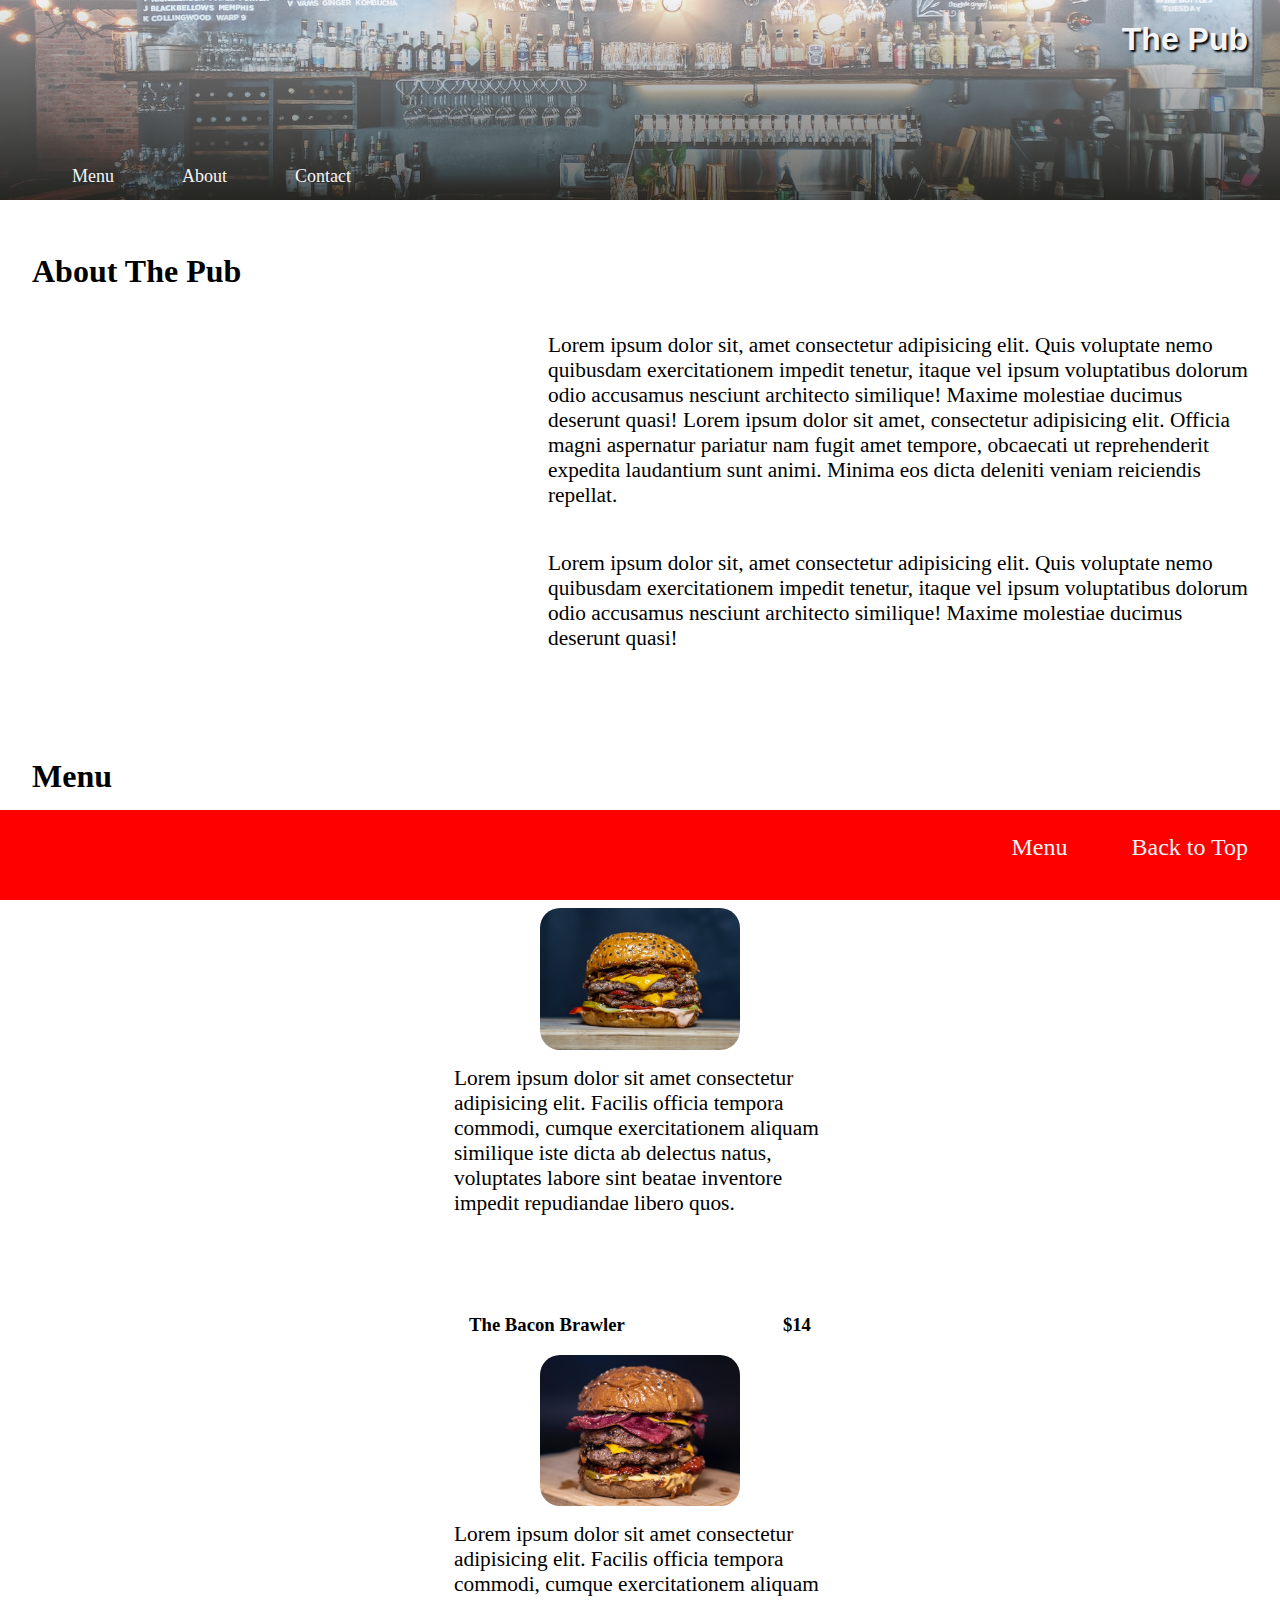
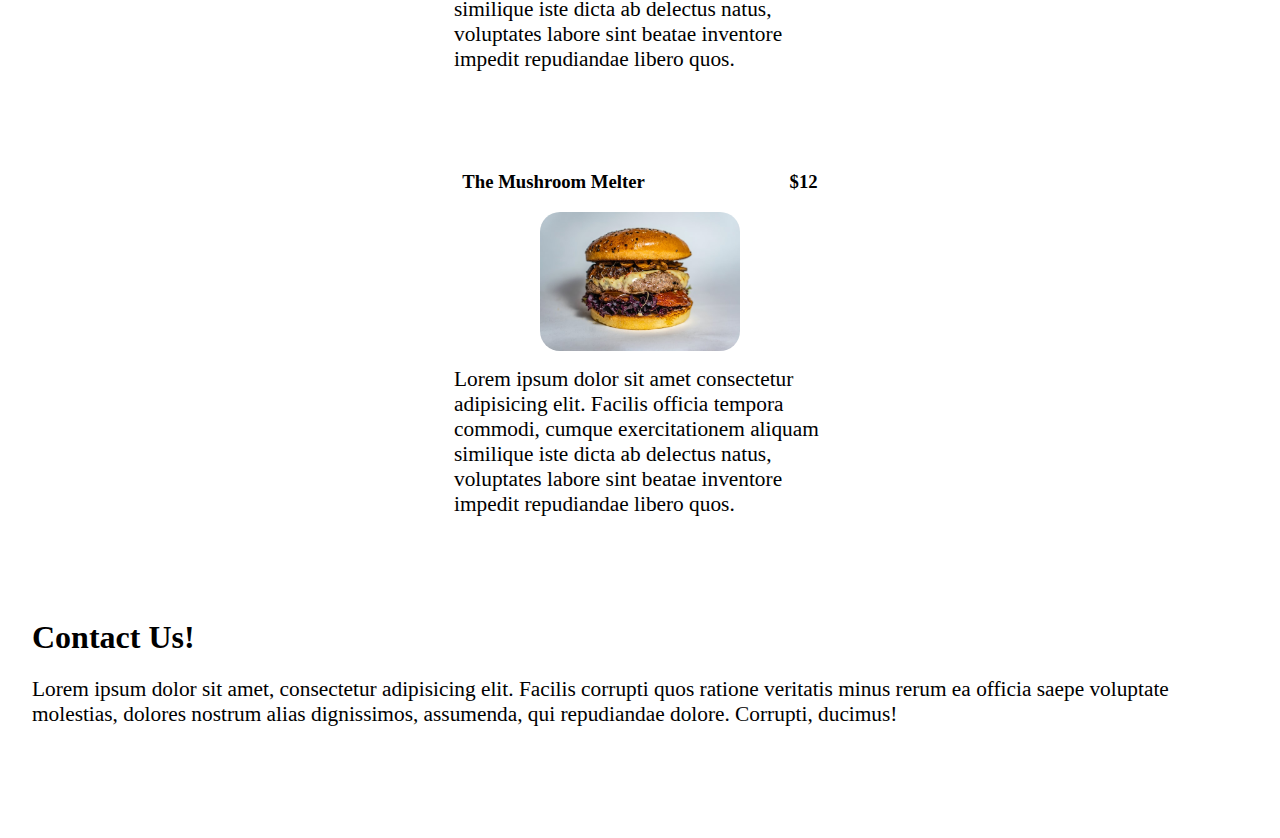
<file: 07_MediaQueries/Upright_MediaQueryLesson_STUDENT/index.html>
<!DOCTYPE html>
<html lang="en">
<head>
    <meta charset="UTF-8">
    <meta http-equiv="X-UA-Compatible" content="IE=edge">
    <meta name="viewport" content="width=device-width, initial-scale=1.0">
    <link rel="stylesheet" href="./style.css"> <!-- ! BASE STYLES -->
    <link rel="stylesheet" href="./mediaQueries.css">
    <title>Media Query Example</title>
</head>
<body id="home">
    <!-- Navigation -->
    <header>
        <a href="#home"><h1 id="brand">The Pub</h1></a>
        <nav>
            <ul>
                <li><a href="#menu">Menu</a></li>
                <li><a href="#about">About</a></li>
                <li><a href="#contact">Contact</a></li>
            </ul>
        </nav>
    </header>

    <!-- About -->
    <div id="about">
        <h1>About The Pub</h1>
        <article>
            <p>Lorem ipsum dolor sit, amet consectetur adipisicing elit. Quis voluptate nemo quibusdam exercitationem impedit tenetur, itaque vel ipsum voluptatibus dolorum odio accusamus nesciunt architecto similique! Maxime molestiae ducimus deserunt quasi! Lorem ipsum dolor sit amet, consectetur adipisicing elit. Officia magni aspernatur pariatur nam fugit amet tempore, obcaecati ut reprehenderit expedita laudantium sunt animi. Minima eos dicta deleniti veniam reiciendis repellat.</p>
            <p>Lorem ipsum dolor sit, amet consectetur adipisicing elit. Quis voluptate nemo quibusdam exercitationem impedit tenetur, itaque vel ipsum voluptatibus dolorum odio accusamus nesciunt architecto similique! Maxime molestiae ducimus deserunt quasi!</p>
        </article>
    </div>

    <!-- MENU -->
    <div id="menu">
        <h1>Menu</h1>

        <div class="menu-option">
            <div class="item-desc">
                <div class="item">
                    <h3>The Seeded Beast</h3>
                    <h3>$15</h3>
                </div>
                <div class="desc">
                    <img src="./assets/burger.jpg" alt="The Seeded Beast">
                    <p>Lorem ipsum dolor sit amet consectetur adipisicing elit. Facilis officia tempora commodi, cumque exercitationem aliquam similique iste dicta ab delectus natus, voluptates labore sint beatae inventore impedit repudiandae libero quos.</p>
                </div>
            </div>
        </div>

        <div class="menu-option">
            <div class="item-desc">
                <div class="item">
                    <h3>The Bacon Brawler</h3>
                    <h3>$14</h3>
                </div>
                <div class="desc">
                    <img src="./assets/burger2.jpg" alt="The Bacon Brawler">
                    <p>Lorem ipsum dolor sit amet consectetur adipisicing elit. Facilis officia tempora commodi, cumque exercitationem aliquam similique iste dicta ab delectus natus, voluptates labore sint beatae inventore impedit repudiandae libero quos.</p>
                </div>
            </div>
        </div>

        <div class="menu-option">
            <div class="item-desc">
                <div class="item">
                    <h3>The Mushroom Melter</h3>
                    <h3>$12</h3>
                </div>
                <div class="desc">
                    <img src="./assets/burger3.jpg" alt="The Mushroom Melter">
                    <p>Lorem ipsum dolor sit amet consectetur adipisicing elit. Facilis officia tempora commodi, cumque exercitationem aliquam similique iste dicta ab delectus natus, voluptates labore sint beatae inventore impedit repudiandae libero quos.</p>
                </div>
            </div>
        </div>
        
    </div>

    <!-- Contact -->
    <div id="contact">
        <h1>Contact Us!</h1>
        <p>Lorem ipsum dolor sit amet, consectetur adipisicing elit. Facilis corrupti quos ratione veritatis minus rerum ea officia saepe voluptate molestias, dolores nostrum alias dignissimos, assumenda, qui repudiandae dolore. Corrupti, ducimus!</p>
    </div>

    <!-- Footer -->
    <footer>
        <ul>
            <li><a href="#home">Back to Top</a></li>
            <li><a href="#menu">Menu</a></li>
        </ul>
    </footer>
</body>
</html>
</file>
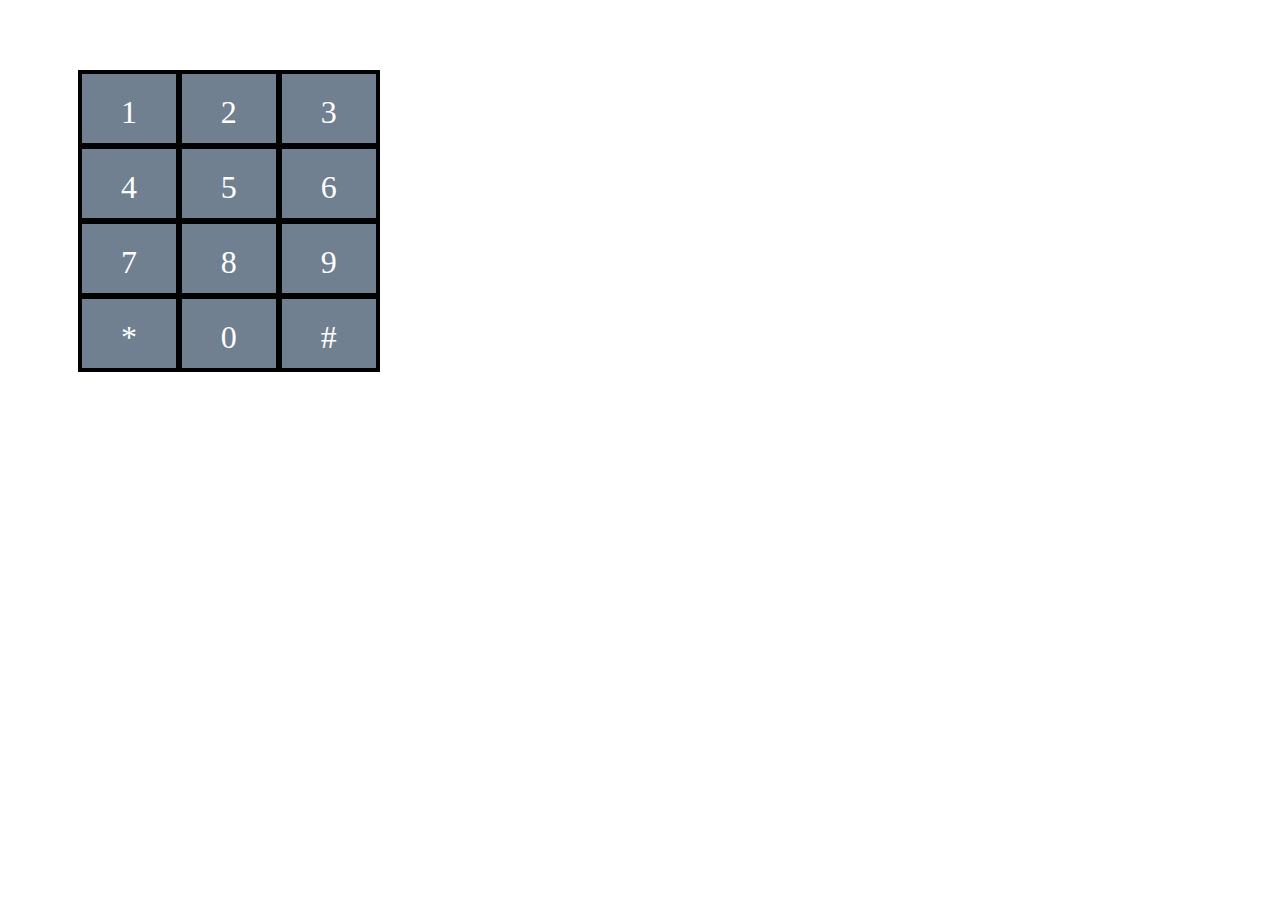
<file: lab and challenges/Grid-Keypad/index.html>
<!DOCTYPE html>
<html lang="en">
<head>
    <meta charset="UTF-8">
    <meta http-equiv="X-UA-Compatible" content="IE=edge">
    <meta name="viewport" content="width=device-width, initial-scale=1.0">
    <link rel="stylesheet" href="./style.css">
    <title>Document</title>
</head>
<body>

    <div class="keypad">
        <div class="key">1</div>
        <div class="key">2</div>
        <div class="key">3</div>
        <div class="key">4</div>
        <div class="key">5</div>
        <div class="key">6</div>
        <div class="key">7</div>
        <div class="key">8</div>
        <div class="key">9</div>
        <div class="key">*</div>
        <div class="key">0</div>
        <div class="key">#</div>
    </div>
    <!-- 
        Build a Keypad
        
        - create a style.css file
            - link your css file with index.html
        
        - Create a parent div with an id "keypad".
        - Create 12 divs within "keypad" that have a class name "key". Each key will represent a numeric value like a phone: 1-9, *, 0, and #.

        - each key should have:
            - a border that is solid black.
            - a background of slategray.
            - Extra or Double-X Large font
            - White text.
        
        Using Grid:

        - Center the keypad both vertically and horizontally.
        - Align the keys into a 3x4 grid so that they are evenly portioned.

        Wireframe of End Result: 
        https://www.figma.com/file/SD1fzYZyAhPCbd0Z6mP1SP/Keypad-Challenge?node-id=0%3A1&t=sEzkFhmDe1ePj4P5-1

    -->
    
</body>
</html>
</file>
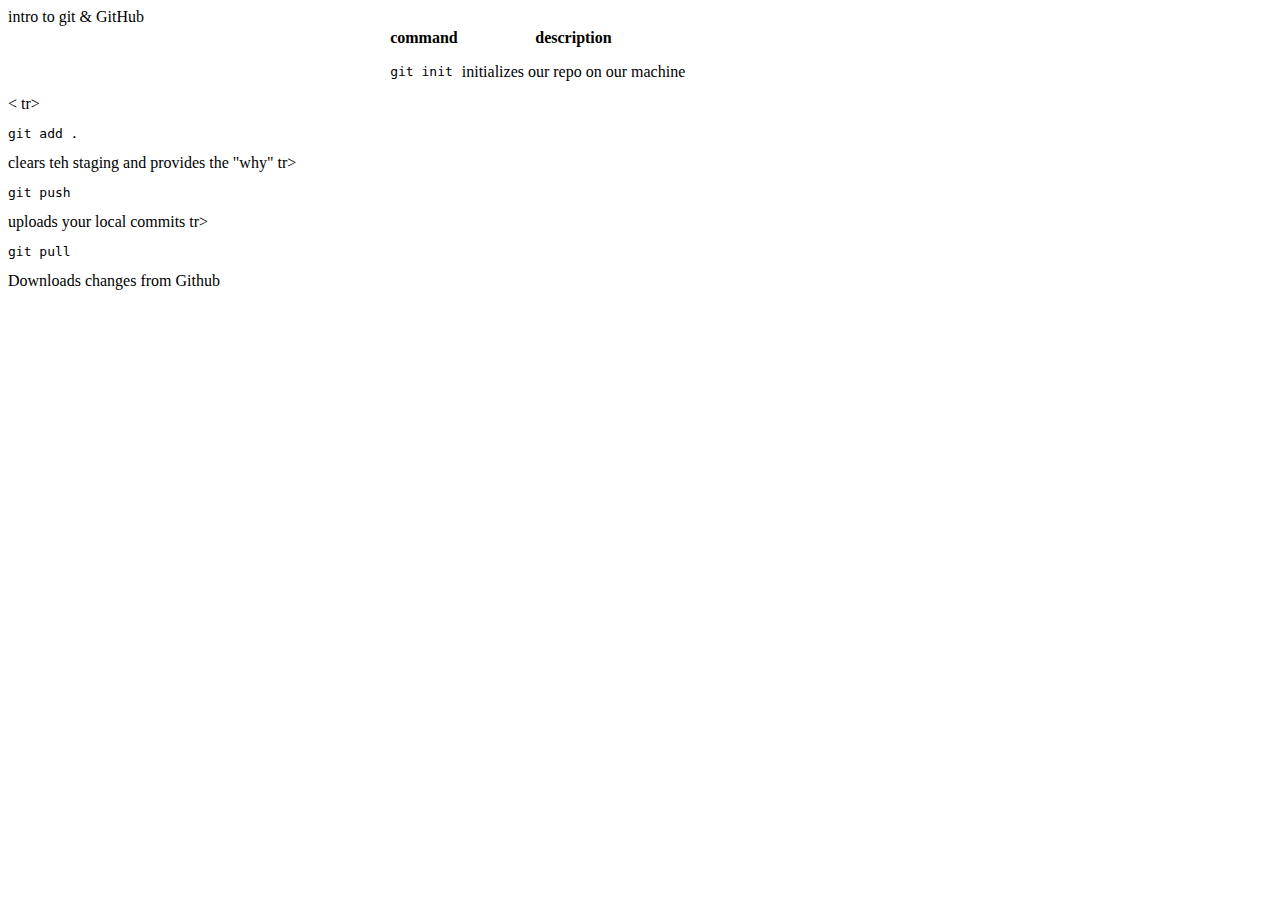
<file: 03.gitintro.html>
<!DOCTYPE html>
<html lang="en">
<head>
    <meta charset="UTF-8">
    <meta http-equiv="X-UA-Compatible" content="IE=edge">
    <meta name="viewport" content="width=device-width, initial-scale=1.0">
    <title>intro to git</title>
    <style>
        body {
            text-align: centre;
        }

        table {
            margin: 0 30%;
            border: black 2xp solid;
            align-self: centre;
        }

        thwad th {
            width: 300px;
        }
    </style>
</head>
<body>
    <table>
        <thead>
            intro to git & GitHub
            <th>command</th>
            <th>description</th>
        </thead>
        <tbody>
            <tr>
                <td><pre>git init</pre></td>
                <td>initializes our repo on our machine</td>
            </tr>
        </tbody>
    </table>
    
</body>
</html>
<
tr>
    <td><pre>git add .</pre></td>
    <td>clears teh staging and provides the "why"</td>
</tr>
tr>
    <td><pre>git push</pre></td>
    <td>uploads your local commits</td>
</tr>
tr>
    <td><pre>git pull</pre></td>
    <td>Downloads changes from Github</td>
</tr>
</file>
<file: 07_MediaQueries/Upright_MediaQueryLesson_STUDENT/style.css>
body {
    display: flex;
    flex-direction: column;
    margin: 0;
    padding: 0;
}

/*Nav*/
header {

    width: 100vw;
    height: 200px;
    background-image:
    linear-gradient(to bottom, rgba(245,246,252,.52), rgba(45, 45, 41, 0.73)),
    url('./assets/bar.jpg');
    background-repeat: no-repeat;
    background-size: cover;
    background-position: 75%;
}

header > a {
    font-family: 'Franklin Gothic Medium', 'Arial Narrow', Arial, sans-serif;
    float: right;
    margin: 0 2rem;
    text-shadow: 2px 2px 2px black;
}

nav {
    position: absolute;
    top: 150px;
    width: 100%;
}

nav ul li {
    display: inline;
    margin: 0 2rem;
    list-style-type: none;
    font-size: large;
}

a {
    color: whitesmoke;
    text-decoration: none;
}

a:hover {
    color: lightgray;
}

/* About */
#about {
    margin: 2rem;
}

article {
    margin: 0 auto;
    text-align: left;
}

article > p {
    max-width: 700px;
    float: right;
    /* align-self: center; */
}

/* Menu */
#menu {
    /* text-align: center; */
    margin: 2rem;
}

.menu-option {
    display: flex;
    flex-direction: column;
    align-items: center;
}

.item-desc {
    display: block;
    width: 500px;
    margin: 2rem 0;
}

.item {
    display: flex;
    justify-content: space-around;
}

.desc {
    display: flex;
}

.desc > * {
    margin: 0 1rem;
}

img {
    border-radius: 20px;
    max-width: 200px;
}

/* Contact */
#contact {
    margin: 0 2rem 10vh 2rem;
}

/* Footer */
footer {
    background: black;
    position: fixed;
    bottom: 0;
    width: 100vw;
    height: 10vh;
}

footer ul li {
    display: inline;
    margin: 0 2rem;
    float: right;
}
</file>
<file: 07_MediaQueries/Upright_MediaQueryLesson_STUDENT/mediaQueries.css>
/*! Media Query Build */
/*
    common units of measurements
        - percenyage - %
        - viewport width - vm
        - viewport Height - vh
        - root element font-size - rem
        - parent font-size - em

    using medai queiries
        ex:
            @media screen {  <-- targets screen only
                div {  <-- element to adjust
                    background- color: blue; <-- attribute of element
                }
            }

            ? AND
            @media screen and (min-width: 750px) {
                ... element declared here
            }
            

            ? OR
            @media screen, (min-width: 750px) {
                ... elements declared here
            }

     *   Build with mobile first consept!
*/

@media (max-width: 420px)
     /* body */ 
     .desc {
        background-color: ;
     }

     /* Global */
     p {
        font-size: 16pt;
     }

     /* Menu */
     .item-desc {
        width: 100vm;
     }

     .desc {
        flex-direction: column;
        align-items: center;
     }

     .desc > p {
        padding:  1rem 3rem;
     }

    /* Footer */
    footer {
        font-size: x-large;
        background-color: red;
    }

    /* 
CHALLENGE 1:
    - If the user is viewing the page in a landscape mode on their phone (galaxy), increase the font size of the nav bar and footer.
    - Include a bit of spacing within the footer so that the text isn't directly on the bottom of the screen.

Your code below
*/


/*
CHALLENGE 2:
    - Create a media query to accept a screen AND the width of a iPhone SE (375px).
    - Have the navigational options not display.
    - Enlarge the Brand so that it is more of a focal point in the header. 
        - approx. 30-40pt

Your code below
*/
</file>
<file: lab and challenges/Grid-Keypad/style.css>
.keypad {
    margin: 70px 70px; 
    border: solid black 1px;
    display: grid;
    grid-template: repeat(4, 25%) / repeat(3, 33.3%);
    text-align: center;
    width: 300px;
    height: 300px;
}

.key {
    border: solid rgb(3, 2, 2) 3px;
    background-color: slategray;
    color: white;
    font-size: xx-large;
    padding: 20px;

}
</file>
